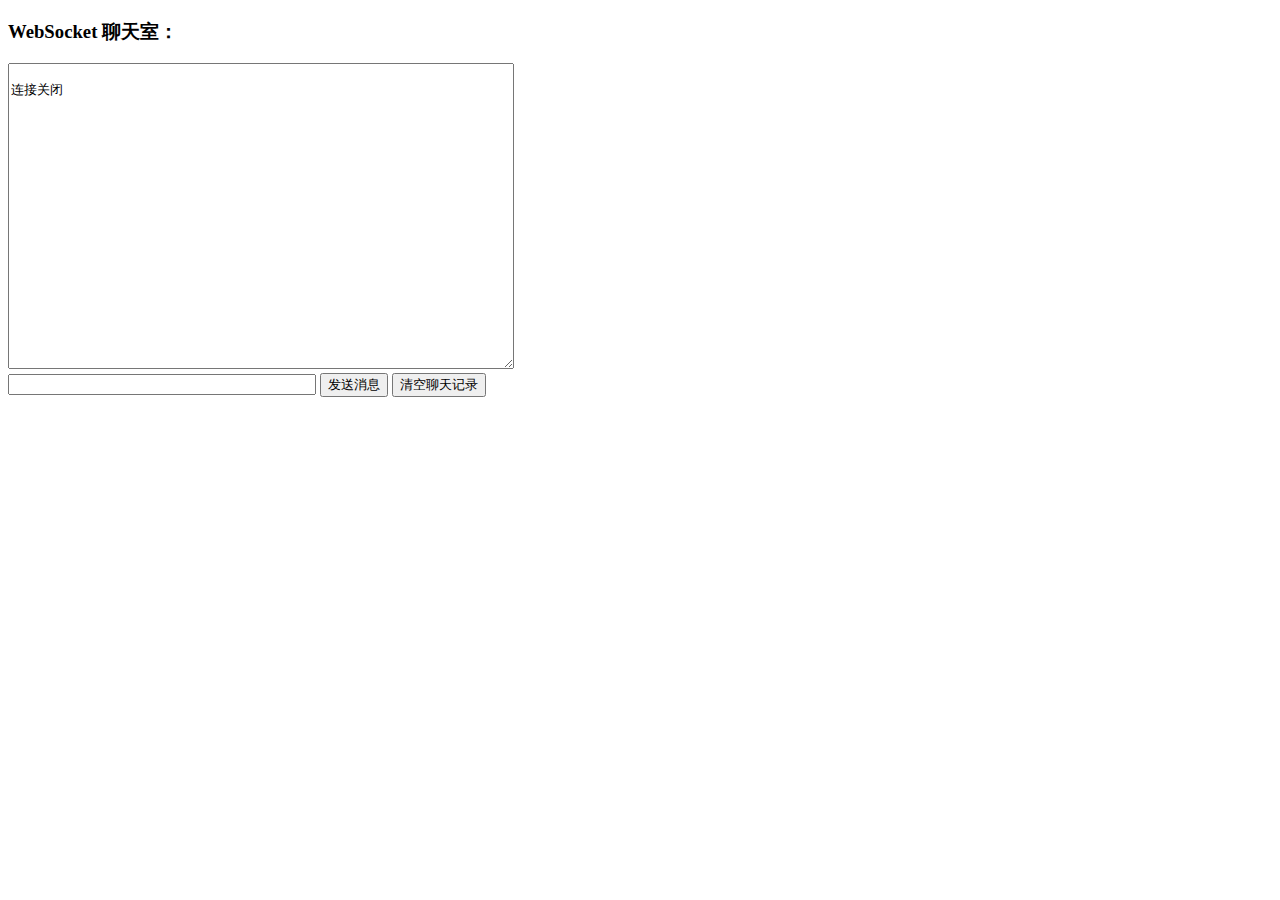
<file: src/main/resources/index.html>
<!DOCTYPE html>
<html>
<head>
    <meta charset="UTF-8">
    <title>WebSocket Chat</title>
</head>
<body>
<script type="text/javascript">
    var socket;
    if (!window.WebSocket) {
        window.WebSocket = window.MozWebSocket;
    }
    if (window.WebSocket) {
        //接收服务器发送的消息
        socket = new WebSocket("ws://localhost:8080/ws");
        socket.onopen = function (event) {
            var ta = document.getElementById("responseText");
            ta.value = "连接开启";
            socket.send("{\"type\": \"online\"}");
        };
        socket.onmessage = function (event) {
            var ta = document.getElementById("responseText");
            try {
                var data = JSON.parse(event.data);
                console.log(event.data);
                var type = data.type;
                console.log(type);
                console.log(data.data);
                if (type === "online") {
                    var onlineUser = document.getElementById("onlineUser");
                    onlineUser.innerHTML = "";
                    //添加新的address
                    for (var i = 0; i < data.data.length; i++) {
                        var li = document.createElement("li");
                        li.innerHTML = data.data[i];
                        onlineUser.appendChild(li);
                    }
                    getId();
                } else {
                    var msg = data.data;
                    ta.value = ta.value + "\n" + msg;
                }

            } catch(e){
                console.log(e);
            }

        };
        socket.onclose = function (event) {
            var ta = document.getElementById("responseText");
            ta.value = "\n连接关闭";
            socket.send("{\"type\": \"online\"}");
        };
    } else {
        alert("您的浏览器不支持WebSocket!");
    }
    //向服务器发送消息
    function send(message) {
        if (!window.WebSocket) {
            return;
        }
        if (socket.readyState == WebSocket.OPEN) {
            if (message == "") {
                alert("发送内容不能为空!");
            } else {
                var id = window.id;
                var param = new Object();
                param.id = id;
                param.type = "chat";
                param.data = message;
                var stringify = JSON.stringify(param);
                socket.send(stringify);
            }

        } else {
            alert("连接还未开启!");
        }
    }
    function sendAndClear(message) {
        send(message);
        var input = document.getElementById("content");
        input.value = "";
    }

    //点击获取id
    function getId() {
        console.log(1);
        var list = document.getElementById("onlineUser").getElementsByTagName("li");
        for (var i = 0; i < list.length; i++) {
            list[i].onclick = function () {
                var value = this.innerHTML;
                var id = value.substring(value.length - 8, value.length);
                console.log("id" + id);
                window.id = id;
            }
        }
    }
</script>
<ul id="onlineUser"></ul>
<form onsubmit="return false;">
    <h3>WebSocket 聊天室：</h3>
    <textarea id="responseText" style="width: 500px; height: 300px;"></textarea>
    <br>
    <input type="text" id="content" name="message" style="width: 300px" value="">
    <input type="button" value="发送消息" onclick="sendAndClear(this.form.message.value)">
    <input type="button" onclick="javascript:document.getElementById('responseText').value=''" value="清空聊天记录">
</form>
<br>
<br>
</body>
</html>
</file>
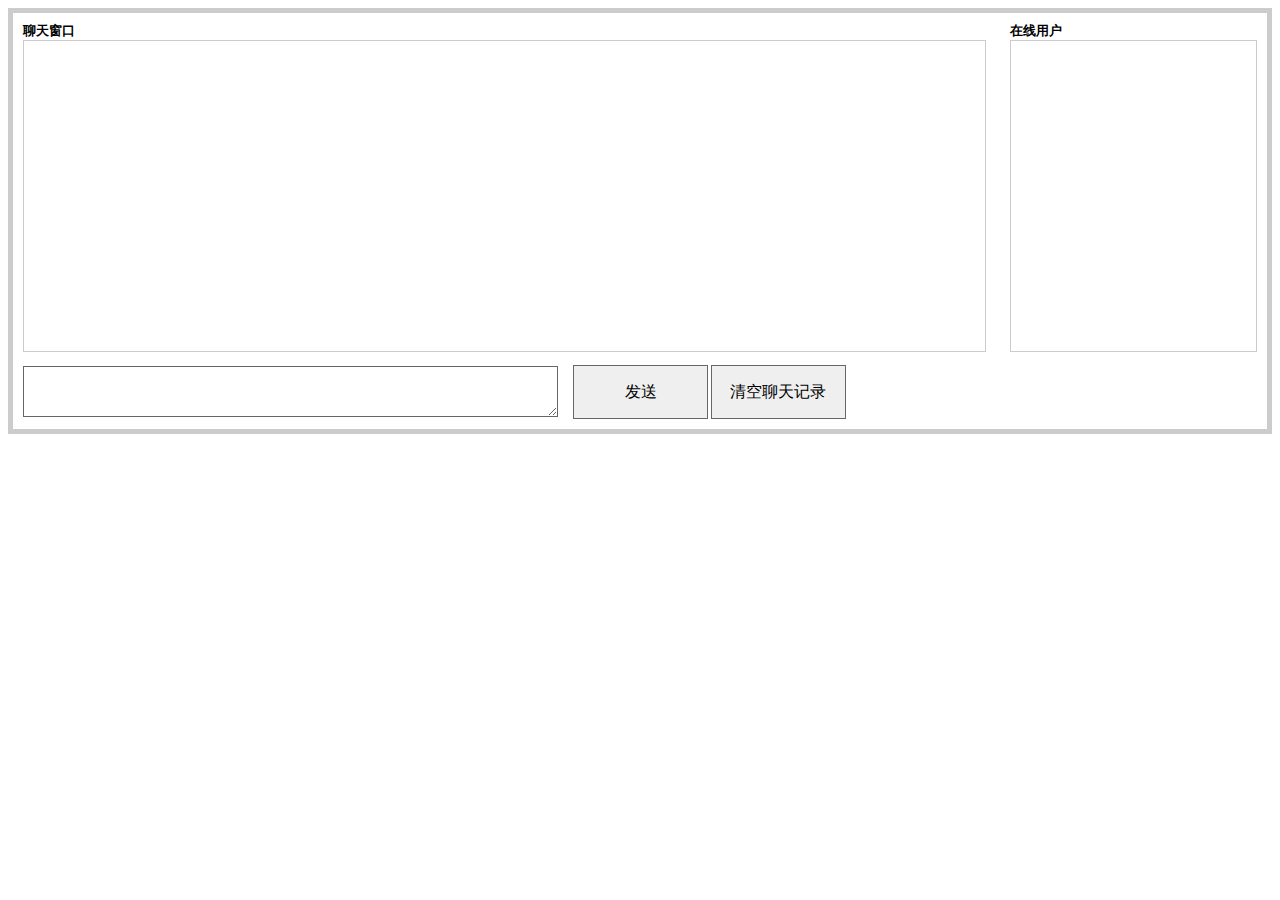
<file: src/main/resources/chatroom.html>
<!DOCTYPE html>
<html>
<head>
    <meta charset="UTF-8">
    <title>在线咨询</title>
    <script src="http://ajax.aspnetcdn.com/ajax/jQuery/jquery-1.8.0.js"></script>
    <script type="text/javascript" src="chatroom.js"></script>
    <link rel="stylesheet" href="chatroom.css"/>
</head>
<body>
<div id="divMain">
    <div class="divtop">
        <div class="divL">
            <h3>聊天窗口</h3>
            <div class="divShow" id="divContent"></div>
        </div>
        <div class="divR">
            <h3>在线用户</h3>
            <div class="divShow" id="divOnLine">
                <ul id="online"></ul>
            </div>
        </div>
    </div>
    <div class="divBot">
        <table cellpadding="0" cellspacing="0">
            <tr>
                <td colspan="2" id="divFace" class="pb"></td>
            </tr>
            <tr>
                <td>
                    <textarea id="txtContent" cols="64" rows="3" class="txt"></textarea>
                </td>
                <td class="pl">
                    <input id="Button1" type="button" value="发送" class="btn" onclick="send()"/>
                    <input id="Button2" type="button" value="清空聊天记录" class="btn" onclick="clearContent()"/>
                </td>
            </tr>
        </table>
    </div>
</div>
</body>
</html>
</file>
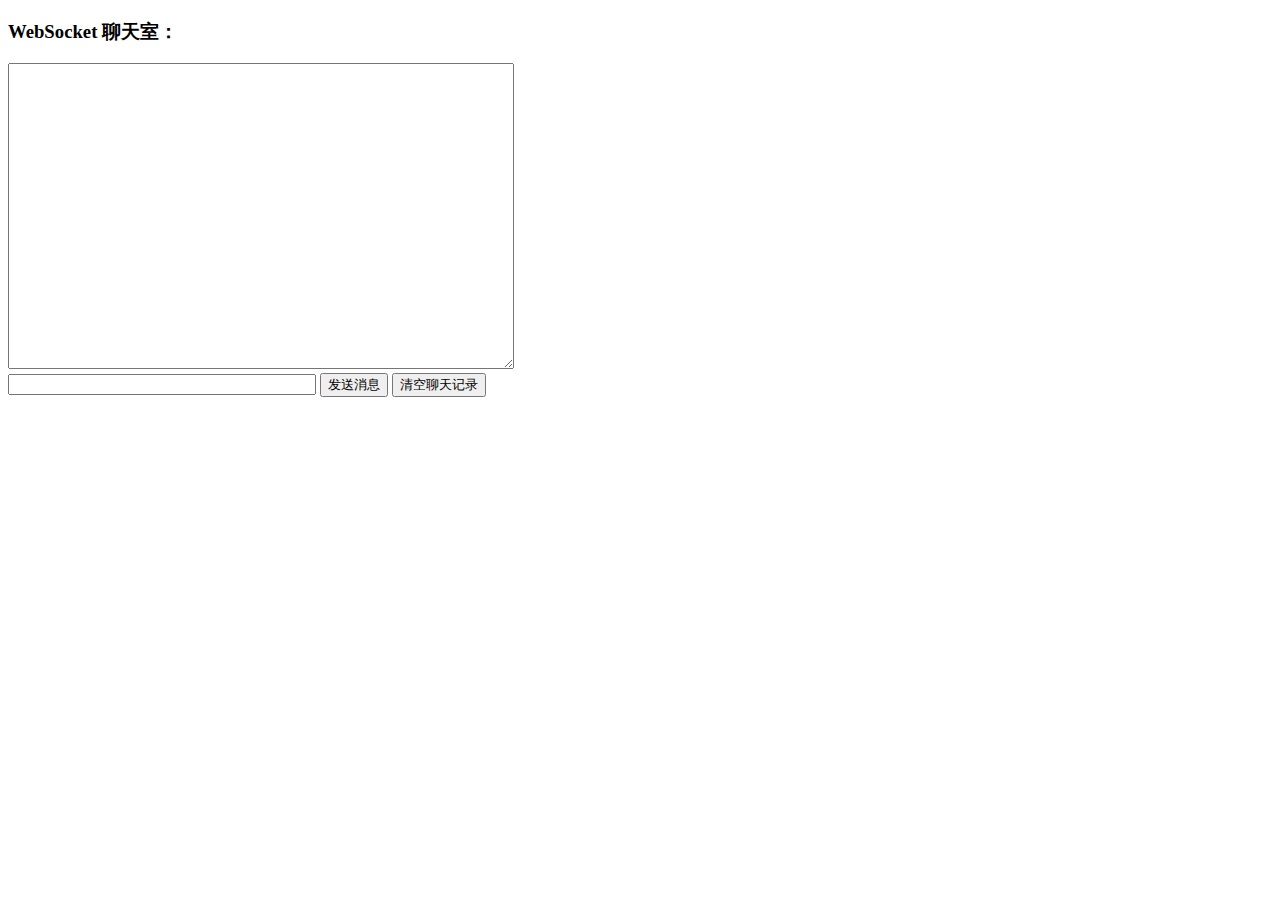
<file: src/main/resources/login.html>
<!DOCTYPE html>
<html lang="en">
<head>
    <meta charset="UTF-8">
    <title>聊天页面</title>
    <script src="http://ajax.aspnetcdn.com/ajax/jQuery/jquery-1.8.0.js"></script>
</head>
<body>
<ul id="onlineUser"></ul>
<form onsubmit="return false;">
    <h3>WebSocket 聊天室：</h3>
    <textarea id="responseText" style="width: 500px; height: 300px;"></textarea>
    <br>
    <input type="text" id="content" name="message" style="width: 300px" value="">
    <input type="button" value="发送消息" onclick="sendAndClear(this.form.message.value)">
    <input type="button" onclick="javascript:document.getElementById('responseText').value=''" value="清空聊天记录">
</form>
</body>
<script type="text/javascript">
    var socket;
    if (!window.WebSocket) {
        window.WebSocket = window.MozWebSocket;
    }
    if (window.WebSocket) {
        socket = new WebSocket("ws://localhost:8080/ws");

        //开启连接
        socket.onopen = function (event) {
            $("#responseText").text("连接开启!");
            socket.send("{\"type\":\"online\"}");
        };

        //接收信息
        socket.onmessage = function (event) {
            var response = $("#responseText");
            try {
                var newData = JSON.parse(event.data);
                var type = newData.type;
                if (type === "online") {
                    var onlineUser = $("#onlineUser");
                    onlineUser.html("");
                    for (var i = 0; i < newData.data.length; i++) {
                        onlineUser.append("<li>" + newData.data[i] + "</li>");
                    }
                    getID();
                } else {
                    response.text(response.text() + "\n" + newData.data);
                }
            } catch (e) {
                console.log(e);
            }
        };

        //关闭连接
        socket.onclose = function (event) {
            $("#responseText").text("\n连接关闭!");
            socket.send("{\"type\":\"online\"}");
        };
    } else {
        alert("您的浏览器不支持WebSocket!");
    }

    //向服务器发送消息
    function send(message) {
        if (!window.WebSocket) {
            return;
        }
        if (socket.readyState == WebSocket.OPEN) {
            if (message == "") {
                alert("发送的信息不能为空");
            } else {
                var id = window.id;
                var param = {
                    id: id,
                    type: "chat",
                    data: message
                }
                var jsonString = JSON.stringify(param);
                socket.send(jsonString);
            }
        } else {
            alert("连接还未开启");
        }
    }

    //发送并清空输入框的内容
    function sendAndClear(message) {
        send(message);
        $("#content").val("");
    }

    //获取用户的ID
    function getID() {
        var list = $("li");
        list.click(function () {
            var value = $(this).text();
            var id = value.substring(value.length - 8, value.length);
            window.id = id;
        });
    }
</script>
</html>
</file>
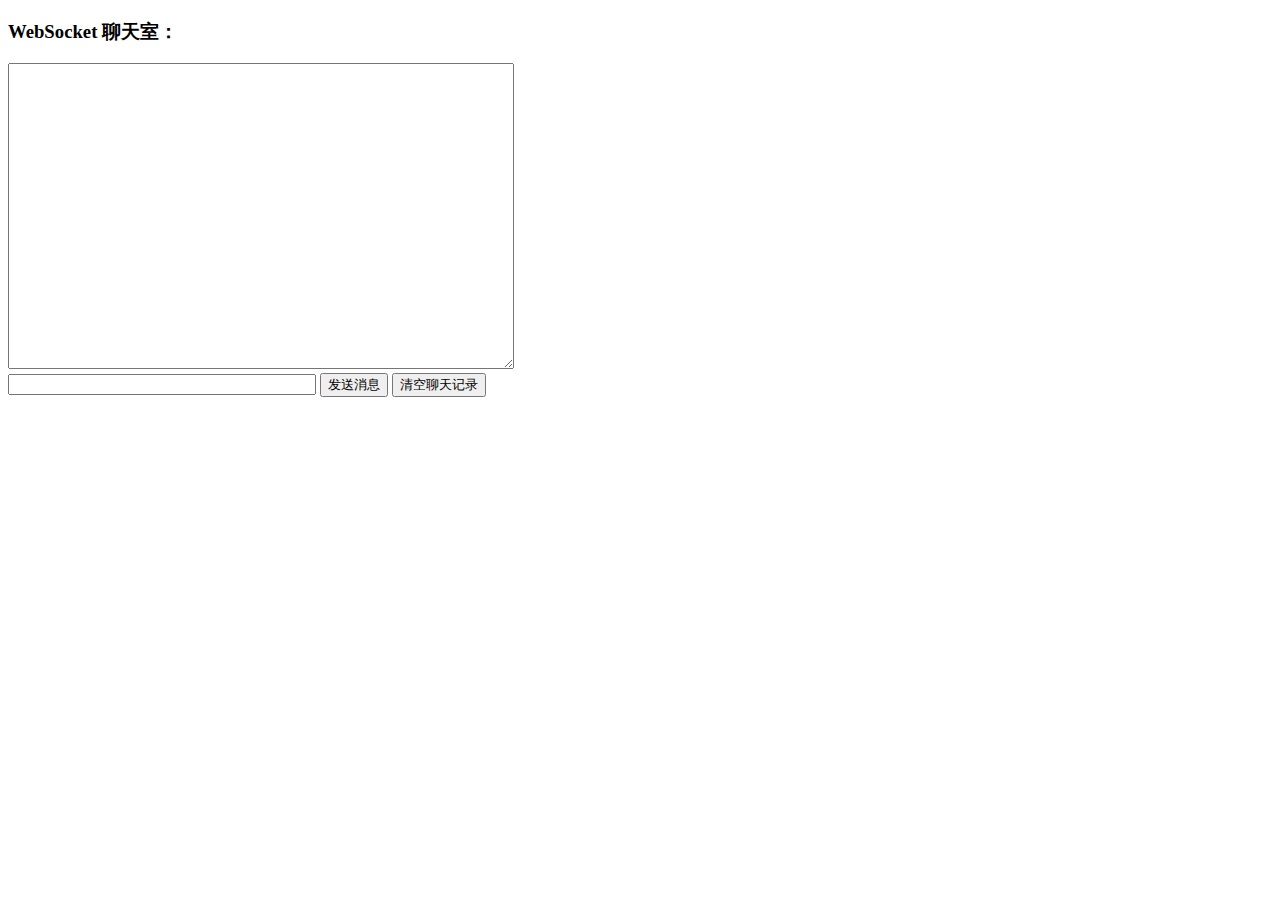
<file: src/main/resources/newpage.html>
<!DOCTYPE html>
<html lang="en">
<head>
    <meta charset="UTF-8">
    <title>聊天页面</title>
    <script src="http://ajax.aspnetcdn.com/ajax/jQuery/jquery-1.8.0.js"></script>
</head>
<body>
<ul id="onlineUser"></ul>
<form onsubmit="return false;">
    <h3>WebSocket 聊天室：</h3>
    <textarea id="responseText" style="width: 500px; height: 300px;"></textarea>
    <br>
    <input type="text" id="content" name="message" style="width: 300px">
    <input type="button" value="发送消息" onclick="sendAndClear(this.form.message.value)">
    <input type="button" onclick="javascript:document.getElementById('responseText').value=''" value="清空聊天记录">
</form>
</body>
<script type="text/javascript">
    var socket;
    if (!window.WebSocket) {
        window.WebSocket = window.MozWebSocket;
    }
    if (window.WebSocket) {
        socket = new WebSocket("ws://localhost:8080/ws");
        //开启连接
        socket.onopen = function (event) {
            $("#responseText").text("连接开启!");
            socket.send("{\"type\":\"online\"}");
        };
        //接收信息
        socket.onmessage = function (event) {
            var response = $("#responseText");
            try {
                var newData = JSON.parse(event.data);
                var type = newData.type;
                if (type === "online") {
                    var onlineUser = $("#onlineUser");
                    onlineUser.empty();
                    for (var i = 0; i < newData.data.length; i++) {
                        onlineUser.append("<li>" + newData.data[i] + "</li>");
                    }
                    getID();
                } else {
                    response.text(response.text() + "\n" + newData.data);
                }
            } catch (e) {
                console.log(e);
            }
        };
        //关闭连接
        socket.onclose = function (event) {
            $("#responseText").text("\n连接关闭!");
            socket.send("{\"type\":\"online\"}");
        };
    } else {
        alert("您的浏览器不支持WebSocket!");
    }
    //向服务器发送消息
    function send(message) {
        if (!window.WebSocket) {
            return;
        }
        if (socket.readyState == WebSocket.OPEN) {
            if (message == "") {
                alert("发送的信息不能为空");
            } else {
                console.log(window.value);
                console.log(123);
                var param = {
                    name: window.value,
                    type: "chat",
                    data: message
                }
                var jsonString = JSON.stringify(param);
                socket.send(jsonString);
            }
        } else {
            alert("连接还未开启");
        }
    }
    //发送并清空输入框的内容
    function sendAndClear(message) {
        send(message);
        $("#content").val("");
    }
    //获取用户的ID
    function getID() {
        $("#onlineUser").on("click", function (event) {
            var value = event.target.textContent;
            console.log(value);
            window.value = value;
        });
    }
</script>
</html>
</file>
<file: src/main/resources/chatroom.css>
body {
    font-size: 11px;
}

h3 {
    margin: 0px;
}

.divShow {
    border: solid 1px #ccc;
    height: 300px;
    padding: 5px;
    font-size: 12px;
    overflow-y: scroll;
}

#divMain {
    border: solid 5px #ccc;
}

#divMain .divtop {
    padding: 10px;
}

#divMain .divtop .divL {
    float: left;
    width: 78%;
}

#divMain .divtop .divR {
    float: right;
    width: 20%;
}

#divMain .divBot {
    clear: both;
    padding: 10px;
}

#divMain .divBot .pb {
    padding-bottom: 3px;
}

#divMain .divBot .pl {
    padding-left: 12px;
}

#divMain .divBot .pt {
    padding-top: 3px;
    color: #555;
}

.clsTip {
    position: absolute;
    width: 160px;
    text-align: center;
    font-size: 13px;
    border: solid 1px #cc3300;
    margin-top: 5px;
    padding: 2px;
    margin-bottom: 5px;
    background-color: #ffe0a3;
    display: none;
}

.upload {
    display: none;
}

.txt {
    border: #666 1px solid;
    padding: 2px;
    margin-right: 3px;
}

.btn {
    border: #666 1px solid;
    padding: 2px;
    width: 135px;
    height: 54px;
    font-size: 16px;
    filter: progid:DXImageTransform.Microsoft.Gradient(GradientType=0, StartColorStr=#ffffff, EndColorStr=#ECE9D8);
}

a {
    text-decoration: none;
}

a :link {
    color: red;
}

a :visited {
    color: gray;
}

a :hover {
    color: orange;
}

a :active {
    color: orange;
}
</file>
